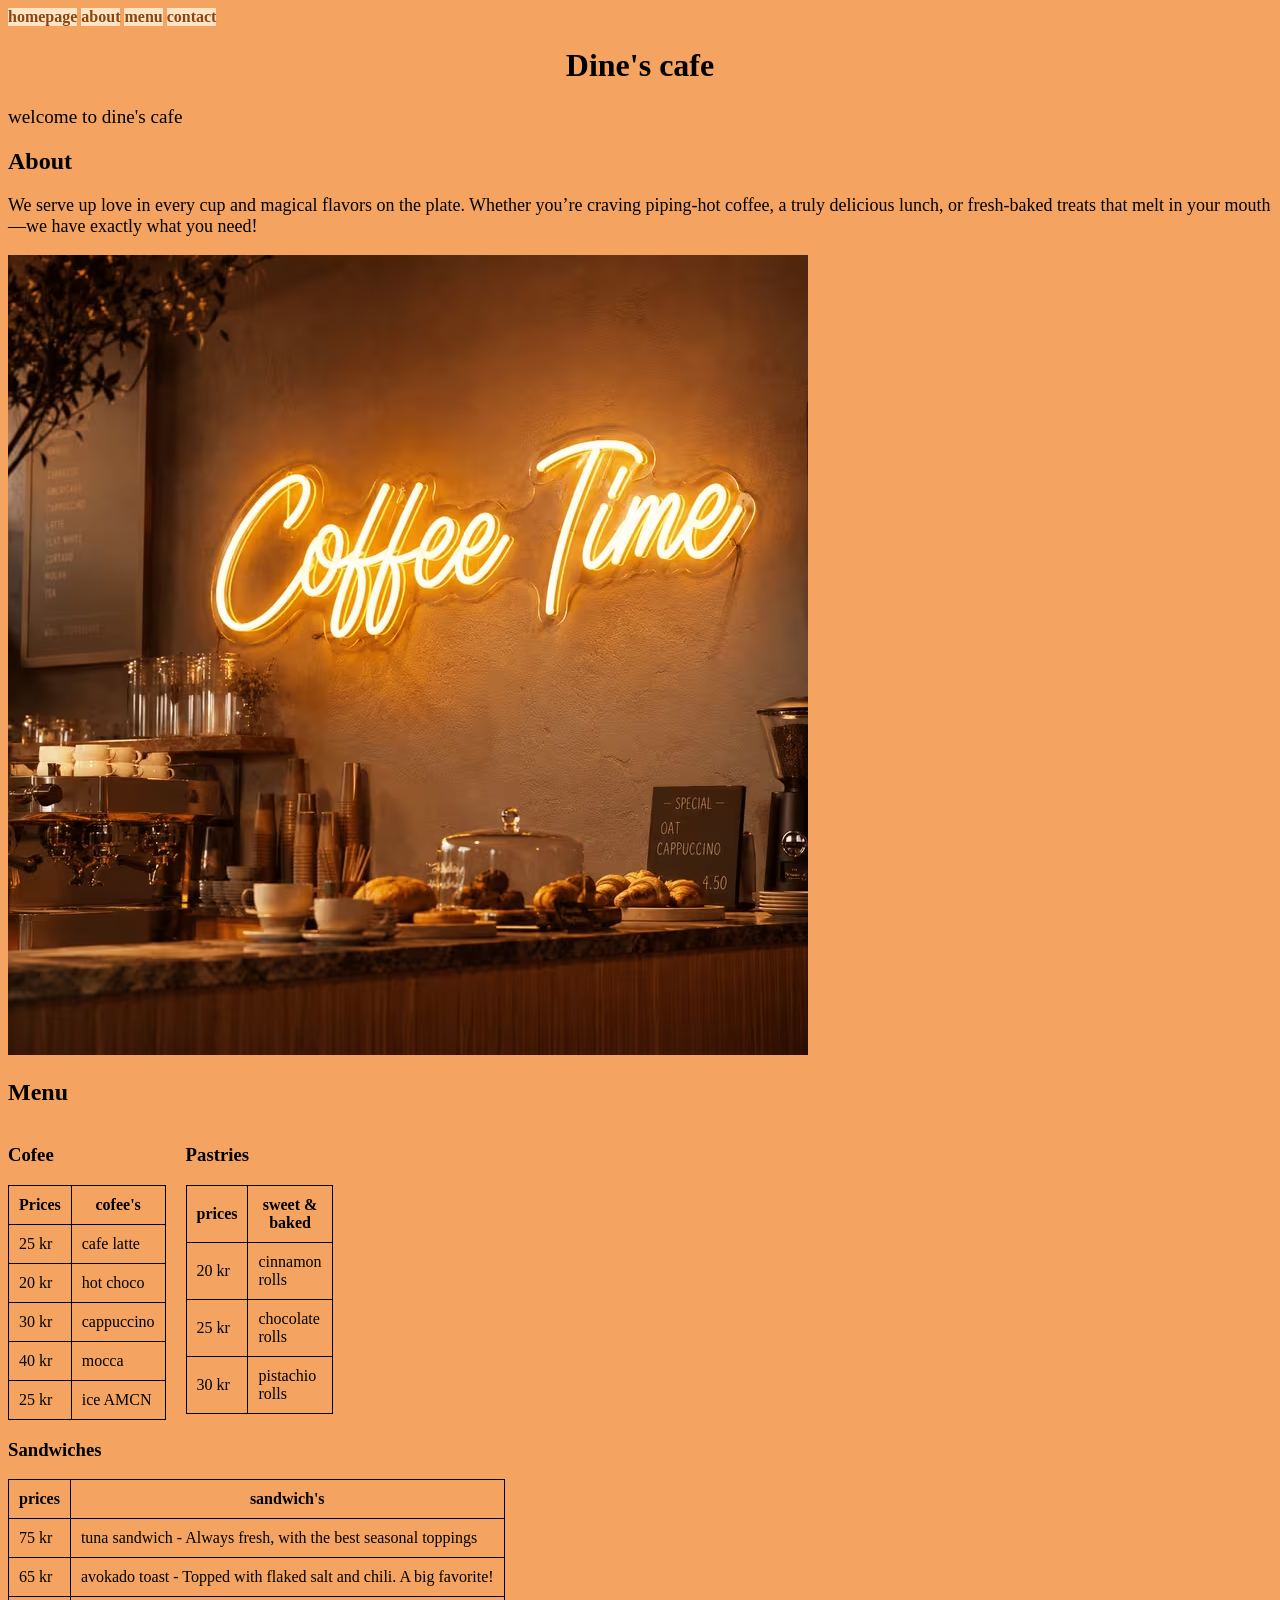
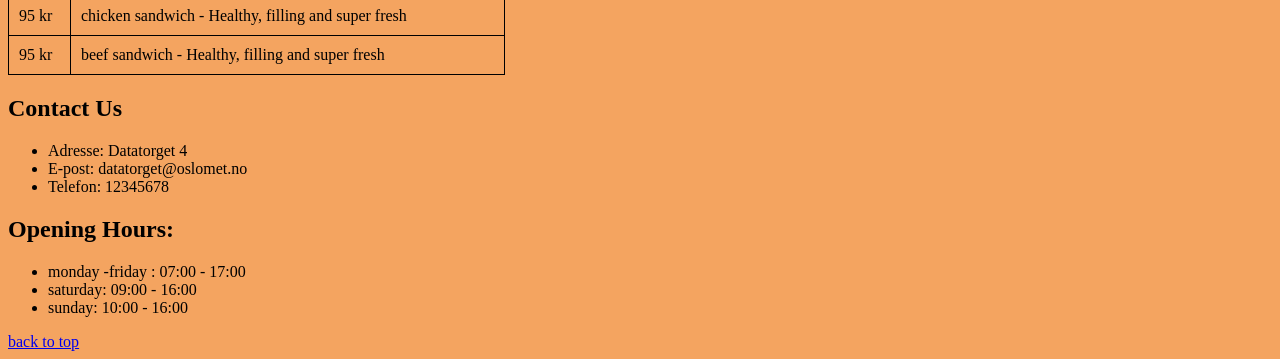
<file: .idea/index.html>
<!DOCTYPE html>
<html lang="en">
<head>
    <link rel="stylesheet" href="css/style.css">

    <meta charset="UTF-8">
    <title>Dine's cafe</title>

</head>
<body>

<nav id="nav">
    <a href ="index.html">homepage</a>
    <a href="pages/about.html">about</a>
    <a href="pages/menu.html">menu</a>
    <a href="pages/information/contact.html">contact</a>
</nav>
<header>
    <h1 id="homepage"> Dine's cafe</h1>
    <p style="font-size: larger">welcome to dine's cafe</p>
</header>


<section id="About">

    <h2> About</h2>
    <p style="font-size: large">We serve up love in every cup and magical flavors on the plate.
        Whether you’re craving piping-hot coffee, a truly delicious lunch,
        or fresh-baked treats that melt in your mouth—we have exactly what you need!</p>
    <img src="images/cafe.jpg.avif" alt="a picture of a cafe">
</section>
<section id="Menu">
    <h2> Menu</h2>
    <div class="table-container" >

        <div>
            <h3> Cofee</h3>
            <table>

            <tr>
            <th> Prices</th>
            <th> cofee's</th>
             </tr>
            <tr>
            <td> 25 kr </td>
            <td> cafe latte </td>
             </tr>

            <tr>
            <td> 20 kr</td>
            <td>hot choco</td>
            </tr>

            <tr>
            <td> 30 kr</td>
            <td> cappuccino</td>
            </tr>

            <tr>
            <td>40 kr</td>
            <td> mocca</td>
            </tr>
            <tr>
                <td>25 kr</td>
                <td> ice AMCN</td>
            </tr>

            </table>
        </div>

        <div>

             <h3> Pastries</h3>

            <table>
                <tr>
                    <th> prices</th>
                    <th> sweet & baked</th>
                </tr>

                <tr>
                <td> 20 kr</td>
                <td>cinnamon rolls</td>
                 </tr>
                <tr>
                    <td> 25 kr</td>
                    <td> chocolate rolls</td>
                 </tr>

                <tr>
                    <td> 30 kr </td>
                    <td> pistachio rolls</td>
                 </tr>
            </table>

         </div>

    </div>

    <h3> Sandwiches</h3>
    <table>
        <thead>
        <tr>
            <th> prices</th>
            <th> sandwich's</th>

        </tr>
        <tr>
            <td> 75 kr</td>
            <td> tuna sandwich - Always fresh, with the best seasonal toppings</td>

        </tr>
        <tr>
            <td> 65 kr</td>
            <td> avokado toast - Topped with flaked salt and chili. A big favorite!</td>

        </tr>
        <tr>
            <td> 95 kr </td>
            <td> chicken sandwich - Healthy, filling and super fresh</td>
        </tr>
        <tr>
            <td> 95 kr</td>
            <td>beef sandwich - Healthy, filling and super fresh</td>
        </tr>

        </thead>
    </table>
</section>
</body>
<footer id="top">
    <section id="contact">
        <h2>Contact Us</h2>
        <ul>
            <li> Adresse: Datatorget 4</li>
            <li> E-post: datatorget@oslomet.no</li>
            <li>Telefon: 12345678</li>
        </ul>


        <h2> Opening Hours:</h2>
        <ul>
            <li> monday -friday : 07:00 - 17:00</li>
            <li> saturday: 09:00 - 16:00</li>
            <li>sunday: 10:00 - 16:00</li>
        </ul>

        <a href="#homepage"> back to top </a>
    </section>


</footer>
</html>
</file>
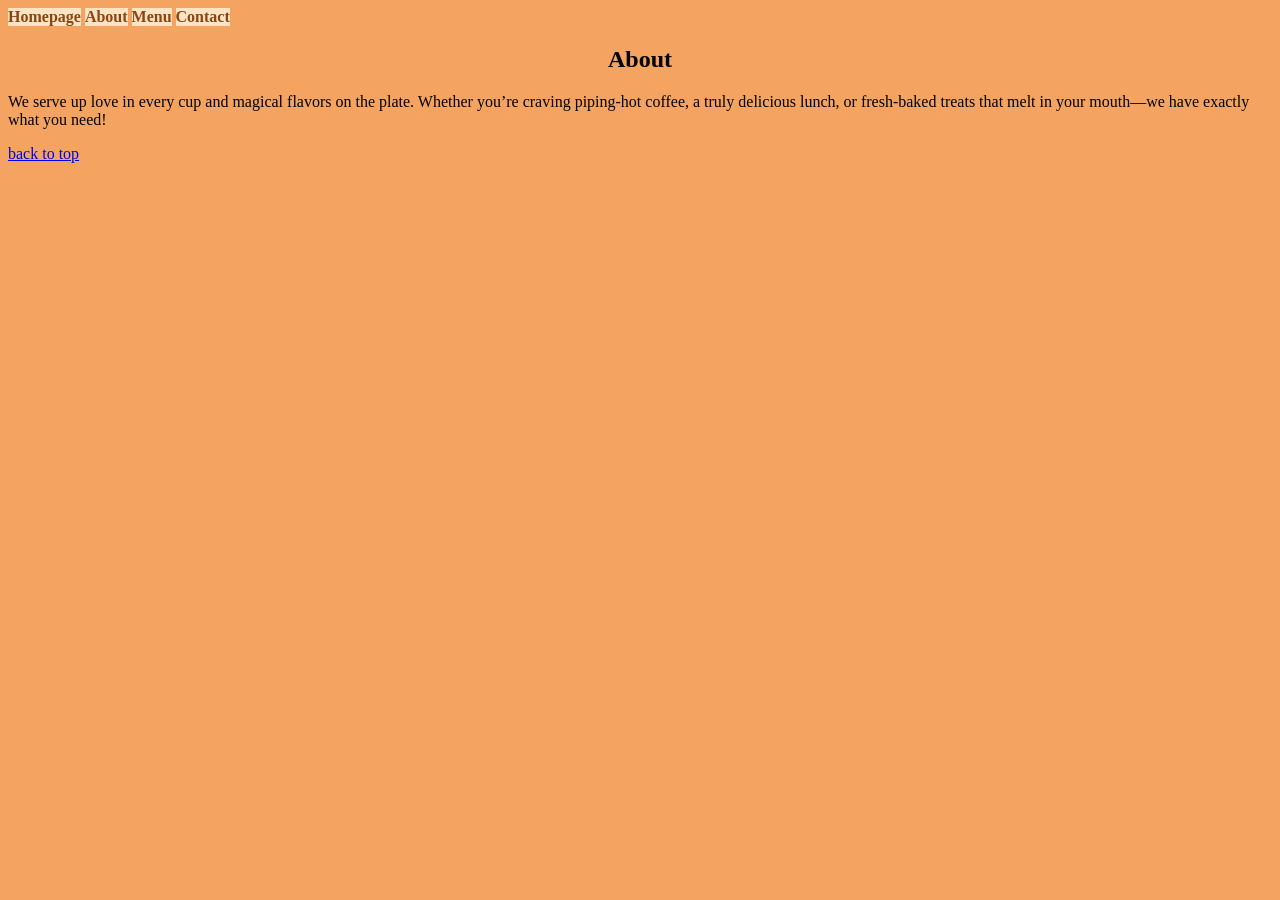
<file: .idea/pages/about.html>
<!DOCTYPE html>
<html lang="en">
<head>
    <link rel="stylesheet" href="../css/style.css">
    <meta charset="UTF-8">
    <title>about dine's cafe </title>
</head>
<body>

<nav>
    <a href="../index.html">Homepage</a>
    <a href="about.html">About</a>
    <a href="menu.html">Menu</a>
    <a href="../pages/information/contact.html">Contact</a>

</nav>

<section >
    <h1 id="about"> About</h1>
    <p>We serve up love in every cup and magical flavors on the plate. Whether you’re craving piping-hot coffee, a truly delicious lunch, or fresh-baked treats that melt in your mouth—we have exactly what you need!</p>
</section>
<a href="about.html"> back to top</a>
</body>
</html>
</file>
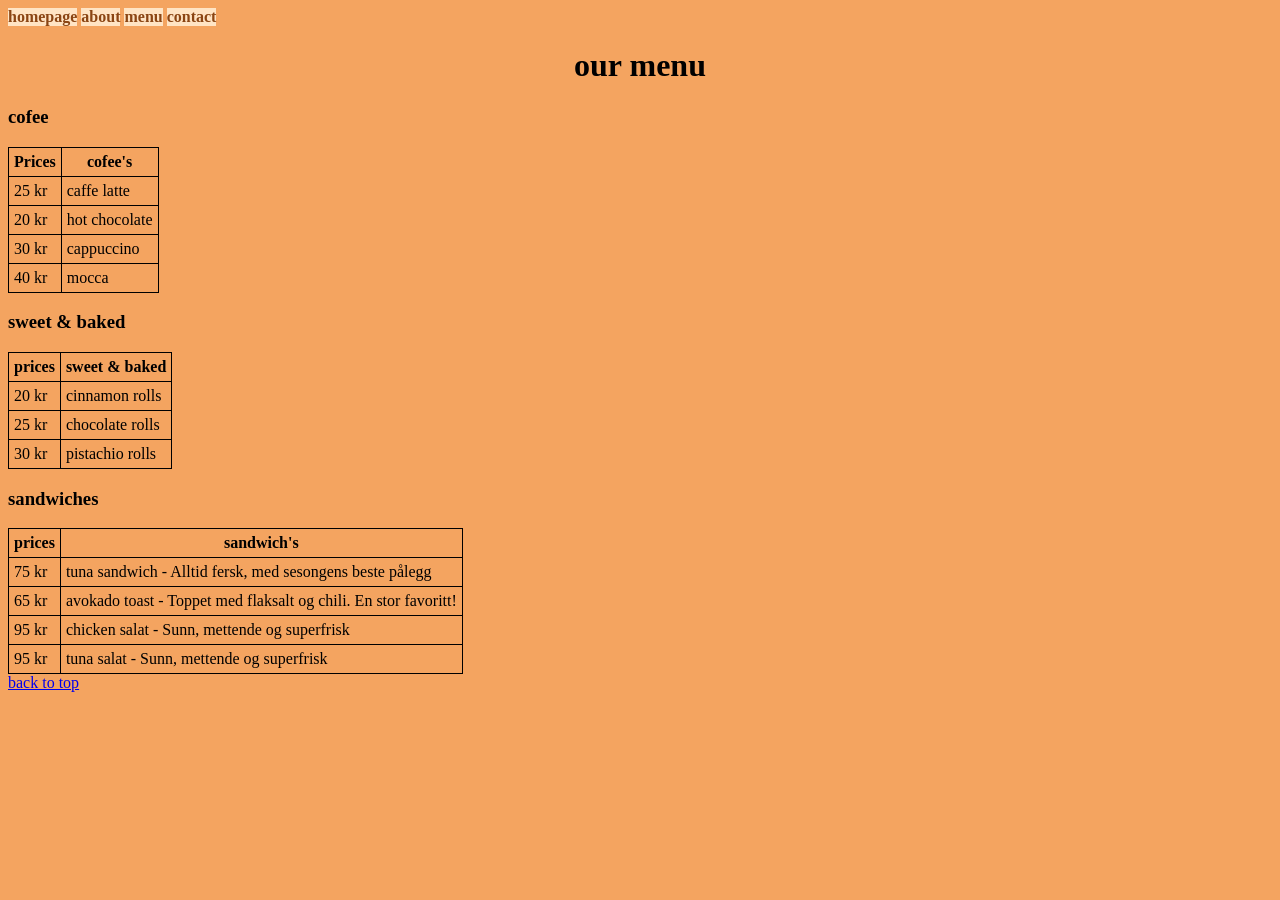
<file: .idea/pages/menu.html>
<!DOCTYPE html>
<html lang="en">
<head>
    <link rel="stylesheet" href="../css/style.css">
    <style>
        table,th,tr,td {
            border: 1px solid black;
            border-collapse: collapse;
            border-spacing: 50px;
        }
        th,td {
            padding: 5px;
        }
    </style>
    <meta charset="UTF-8">
    <title>menu for dine's cafe</title>
</head>
<body>
<header>

    <nav>

        <a href ="../index.html">homepage</a>
        <a href="about.html">about</a>
        <a href="menu.html">menu</a>
        <a href="../pages/information/contact.html">contact</a>
    </nav>
</header>
<h1 id="menu"> our menu</h1>

<section>

    <h3> cofee</h3>
    <table>
        <thead>
        <tr>
            <th> Prices</th>
            <th> cofee's</th>
        </tr>
        <tr>
            <td> 25 kr </td>
            <td> caffe latte </td>
        </tr>

        <tr>
            <td> 20 kr</td>
            <td>hot chocolate</td>
        </tr>

        <tr>
            <td> 30 kr</td>
            <td> cappuccino</td>
        </tr>

        <tr>
            <td>40 kr</td>
            <td> mocca</td>
        </tr>


        </thead>
    </table>
    <h3> sweet & baked</h3>
    <table>
        <thead>
        <tr>
            <th> prices</th>
            <th> sweet & baked</th>
        </tr>
        <tr>
            <td> 20 kr</td>
            <td>cinnamon rolls</td>
        </tr>
        <tr>
            <td> 25 kr</td>
            <td> chocolate rolls</td>
        </tr>
        <tr>
            <td> 30 kr </td>
            <td> pistachio rolls</td>
        </tr>
        </thead>
    </table>

    <h3> sandwiches</h3>
    <table>
        <thead>
        <tr>
            <th> prices</th>
            <th> sandwich's</th>

        </tr>
        <tr>
            <td> 75 kr</td>
            <td> tuna sandwich - Alltid fersk, med sesongens beste pålegg</td>

        </tr>
        <tr>
            <td> 65 kr</td>
            <td> avokado toast - Toppet med flaksalt og chili. En stor favoritt!</td>

        </tr>
        <tr>
            <td> 95 kr </td>
            <td> chicken salat - Sunn, mettende og superfrisk</td>
        </tr>
        <tr>
            <td> 95 kr</td>
            <td>tuna salat - Sunn, mettende og superfrisk</td>
        </tr>

        </thead>
    </table>
</section>
<a href="menu.html">back to top</a>
</body>
</html>
</file>
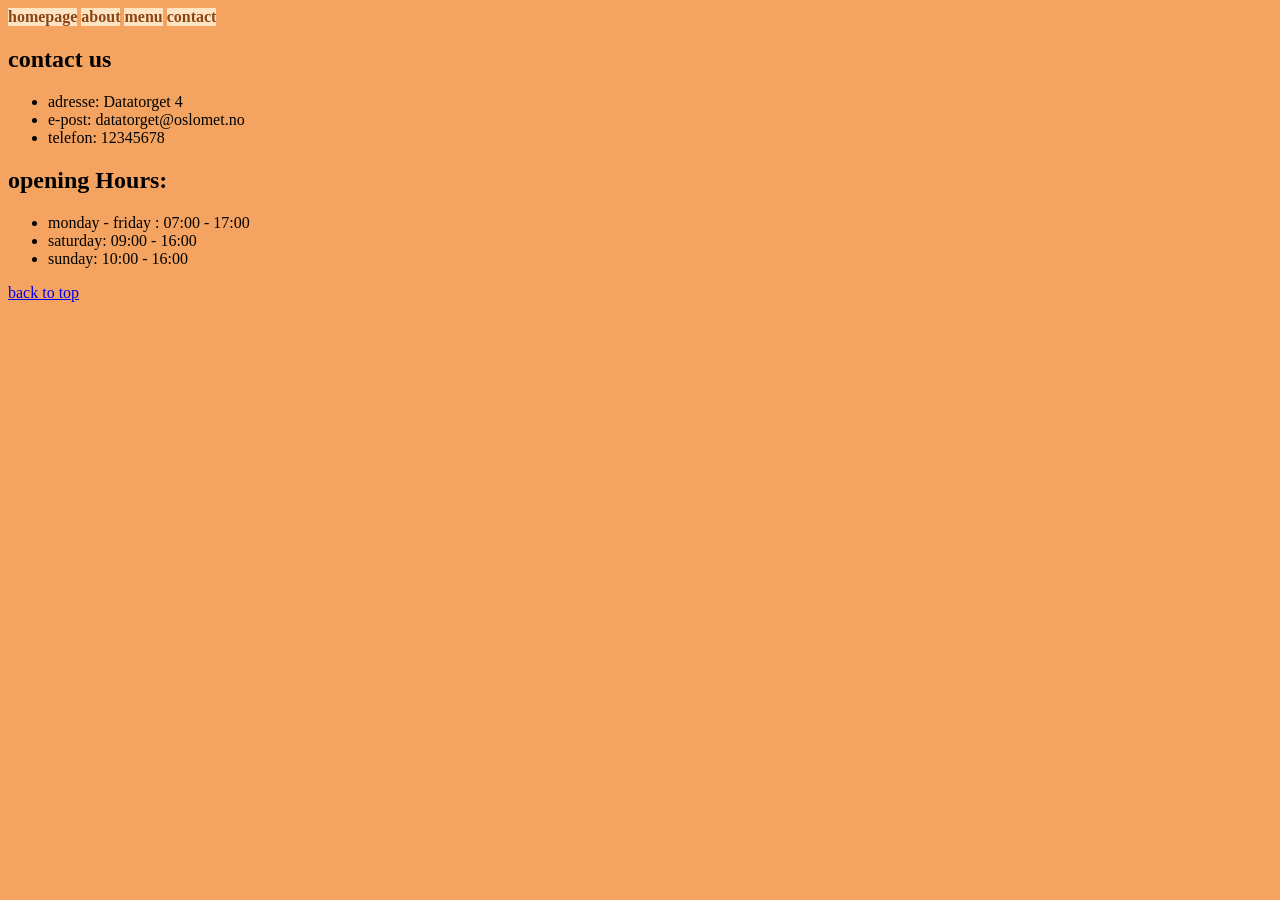
<file: .idea/pages/information/contact.html>
<!DOCTYPE html>
<html lang="en">
<head>
    <link rel="stylesheet" href="../../css/style.css">
    <meta charset="UTF-8">
    <title>contact info for dine's cafe</title>
</head>
<body>
<nav>
    <a href ="../../index.html">homepage</a>
    <a href="../about.html">about</a>
    <a href="../menu.html">menu</a>
    <a href="contact.html">contact</a>
</nav>
<section>
    <h2 id="contact">contact us</h2>
    <ul>
        <li> adresse: Datatorget 4</li>
        <li> e-post: datatorget@oslomet.no</li>
        <li>telefon: 12345678</li>
    </ul>


    <h2> opening Hours:</h2>
    <ul>
        <li> monday - friday : 07:00 - 17:00</li>
        <li> saturday: 09:00 - 16:00</li>
        <li>sunday: 10:00 - 16:00</li>
    </ul>
</section>
<a href="menu.html">back to top</a>
</body>
</html>
</file>
<file: .idea/css/style.css>
table,th,tr,td {
    border: 1px solid black;
    border-collapse: collapse;
    border-spacing: 50px;
    padding: 5px;
}
th,td {
    padding: 10px;
}
.table-container{
    display: flex;
    gap: 20px;
    width: 50px;
}
h1 {
    text-align: center;
}
body {
    background-color: sandybrown;
}
nav a {
    text-align: center;
    text-decoration: none;
    font-weight: bold;
    font-size: 16px;
    color: saddlebrown;
    background-color: bisque;
    display: inline-block;
}
</file>
